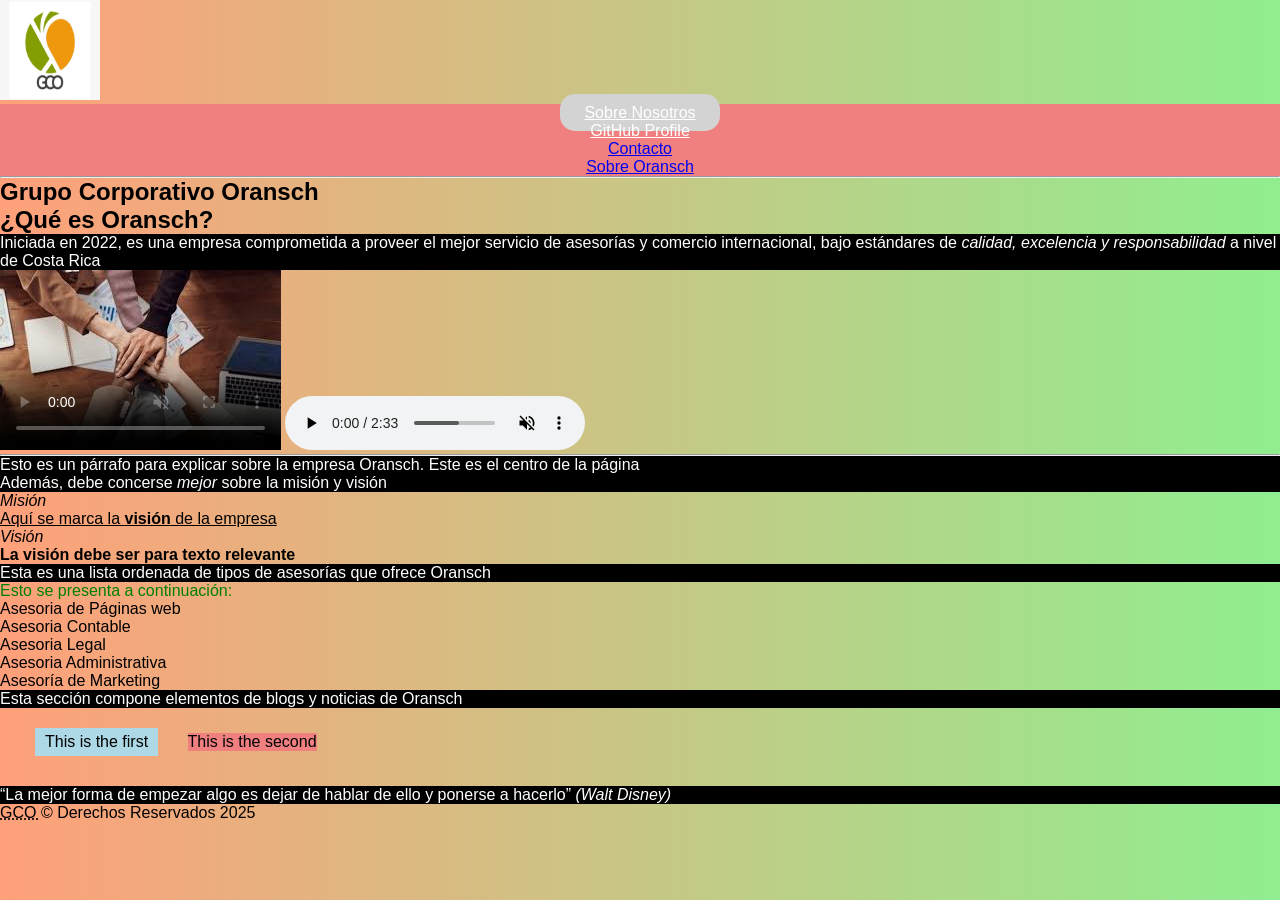
<file: src/index.html>
<!DOCTYPE html><!--To check HTML code, you can visit validator.w3.org or jsonformatter.org and paste the code-->
<html lang="es">
    <head>
        <meta charset="utf-8" /> <!--Makes content watchable on all platforms-->
        <meta name="viewport" content="width=device-width, initial-scale=1.0" />
        <meta name = "author" content="Andrey SC">
        <meta content="Grupo Corporativo Oransch" property="og:title"> <!--Title of content from other websites-->
        <meta content="Tu asesoría de confianza en Costa Rica" property="og:description">
        <meta property="og:type" content="website">
        <!--<meta property="og.url" content="">URL for content-->
        <!--<meta content="image.png" property="og:image"> for displaying images (minimum, 600x315)-->

        <link rel="icon" href="../Media/favicon.ico" />
        <!--<link rel="preconnect" href="https://fonts.googleapis.com" /> tp import from another website and precarge it-->
        <link rel="stylesheet" href="style.css">

        <!--<link rel="preconnect" href="link"/> to import from another website and precharge it-->


        <title>Grupo Corporativo Oransch</title>
    </head>
    
    <body>
        <header> <!--represents the introductory section of the page-->
            <figure id="logo-oransch">
                <a href="index.html">
                    <img src = "../Media/logo_general_empresa.jpg" alt="logo de la empresa Oransch" width = "100" height="100">
                </a>
            </figure>
            <section id="nav-section"> <!--Use more sections to divide content-->
                <nav id="navbar">
                    <ul>
                        <li><a href="about.html" target="_blank" id="sobre-nosotros" tabindex="0">Sobre Nosotros</a></li><!--_self, _parent, _top and _unfencedTop-->
                        <!--One can use tabindex with negative numbers to focus elements that are not normally focusable.-->
                        <li><a href="https://github.com/BwipoT" target="_blank" id="profile-github">GitHub Profile</a></li>
                        <li><!--Order for links in CSS: Link, visited, hover, focus and active-->
                            <a href="contact.html" target="_blank" id="contacto">Contacto</a></li>

                        <li><a href="#que-es-oransch">Sobre Oransch</a></li>
                    </ul>

                </nav>
            </section>
        </header>

        <hr>


        <!--Make use of aside elements-->
        <section id="section-about-oransch">
            <h1 id="title-oransch">Grupo Corporativo Oransch</h1>
            <section id="#que-es-oransch">
                <h2>¿Qué es Oransch?</h2>
                <p>Iniciada en 2022, es una empresa comprometida a proveer el mejor servicio de asesorías y comercio internacional,
                bajo estándares de <i>calidad, excelencia y responsabilidad</i> a nivel de Costa Rica</p>
            </section>


            <div class="media-elements">
                <video controls muted autoplay  id="video-prueba" poster="../Media/poster_download_option.jpeg"> <!--Autoplay to audio and video-->
                    <source src="../Media/generic_video.mp4" type="video/MP4" width="100" height="100">
                    Video not Supported <!--Text in case of fails with video-->
                    <!--<track src="" kind="captions" srclang="en" label="English" />-->
                </video>

                <audio controls loop muted autoplay src="../Media/hearty_trial_song.mp3" type="audio/mpeg">
                    Audio not Supported
                </audio>
                <!--For audio, you can provide the transcript. You can use veed.io, Amara and Decript-->
            </div>
        </section>


        <hr>

        <main>
            <p>Esto es un párrafo para explicar sobre la empresa Oransch. Este es el centro de la página<br>
            Además, debe concerse <em>mejor</em> sobre la misión y visión</p>
            <i>Misión</i><br>
                <u>Aquí se marca la <strong>visión</strong> de la empresa</u><br> <!--Strong is recommended instead of b-->
            <i>Visión</i><br>
                <strong>La visión debe ser para texto <b>relevante</b></strong>
    
            <p>Esta es una lista ordenada de tipos de asesorías que ofrece Oransch</p>
            <font size="3" color="green">Esto se presenta a continuación:</font>
    
            <ol id="ordered-list-one" accesskey="a"> <!--Use Alt+A to focus this object-->
                <li aria-labelledby="ordered-list-one">Asesoria de Páginas web</li>
                <li>Asesoria Contable</li>
                <li>Asesoria Legal</li>
                <li>Asesoria Administrativa</li>
                <li>Asesoría de Marketing</li>
            </ol> <!--ul es análogo-->
        </main>

        <section id="section-news-oransch">
            <article>
                <p>Esta sección compone elementos de blogs y noticias de Oransch</p>
            </article>

            <div class="container">
                <span class="inline-block-element element1">This is the first</span>
                <span class="inline-block-element element2">This is the second</span>

            </div>
        </section>

        
        <script src="script.js"> </script>
    </body>

    <footer>
        <section id="quote-footer-section">
            <blockquote cite="https://www.shopify.com/es/blog/frases-inspiradoras-para-emprendedores#">
                <p><q>La mejor forma de empezar algo es dejar de hablar de ello y ponerse a hacerlo</q> <cite>(Walt Disney)</cite></p> <!--Cite is for citing the original author-->
            </blockquote>
        </section>


        <abbr title="Grupo Corporativo Oransch">GCO </abbr>
        &copy; Derechos Reservados 2025
    </footer>
</html>

<!--To inspect any errors that the HTML has, you can consult the DOM with Ctrl+shift+i. Elements shows the structure, console shows the errors
-->
</file>
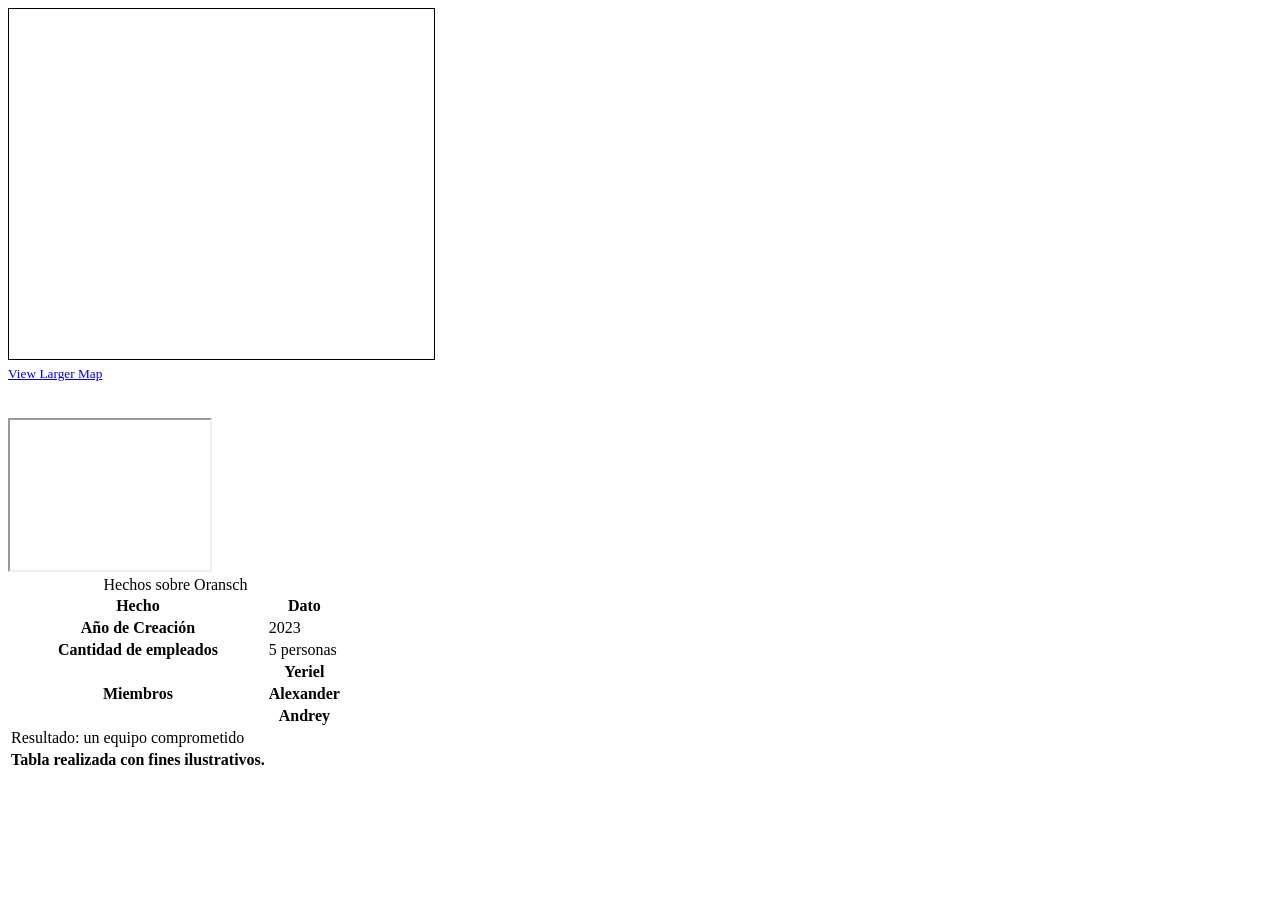
<file: src/about.html>
<!DOCTYPE html>
<html lang="es">
    <head>
        <meta charset="utf-8" /> <!--Makes content watchable on all platforms-->
        <meta name="viewport" content="width=device-width, initial-scale=1.0" />
        <meta name = "author" content="Andrey SC">
        <meta property="og:type" content="website">


        <link rel="icon" href="../Media/favicon.ico" />

        <title>Sobre la historia de Oransch</title>
    </head>

    <body>
        <div>
            <!--Copyright free website for maps: open street map-->
            <iframe width="425"
                    height="350"
                    src="https://www.openstreetmap.org/export/embed.html?bbox=-84.11506175994874%2C10.005283076514019%2C-84.08673763275148%2C10.024385244094733&amp;layer=mapnik"
                    style="border: 1px solid black"></iframe><br/><small><a href="https://www.openstreetmap.org/?#map=16/10.01483/-84.10090">View Larger Map</a></small>
        </div>
        <br>
        <br>
        <iframe
            width="200"
            height="150"
            src="https://youtu.be/mn797dCI3o4?list=TLGGEDjozL2gUWUwNTEyMjAyNQ"
            title="Anuncio hecho por Oransch"
            allow="accelerometer; autoplay; clipboard-write; picture-in-picture; web-share"
            referrerpolicy="strict-origin-when-cross-origin"
            allowfullscreen>Video not supported.</iframe>


        <section id="facts-about"> <!--HTML tables are mainly used for displaying tabular data. The rest is used for CSS-->
            <table>
                <caption>Hechos sobre Oransch</caption><!--Caption is the title of the webpage-->
                <thead>
                    <tr>
                        <th scope="col">Hecho</th>
                        <th scope="col">Dato</th>
                    </tr>
                </thead>
                <tbody>
                    <tr>
                        <th scope="row">Año de Creación</th>
                        <td>2023</td>
                    </tr>
                    <tr>
                        <th scope="row">Cantidad de empleados</th><!--This helps the readability of the webpage for accesibility-->
                        <td>5 personas</td>
                    </tr>
                <tr>
                    <th rowspan="3" scope="row">Miembros</th>
                    <th scope="row">Yeriel</th>
                </tr>
                <tr>
                    <th scope="row">Alexander</th>
                </tr>
                <tr>
                    <th scope="row">Andrey</th>
                </tr>
                </tbody>
                <tfoot>
                    <tr>
                        <td colspan="1">Resultado: un equipo comprometido</td>
                    </tr>
                    <tr>
                        <th>Tabla realizada con fines ilustrativos.</th>
                    </tr>
                </tfoot>
            </table>
        </section>
    </body>

    <footer>

    </footer>
</html>
</file>
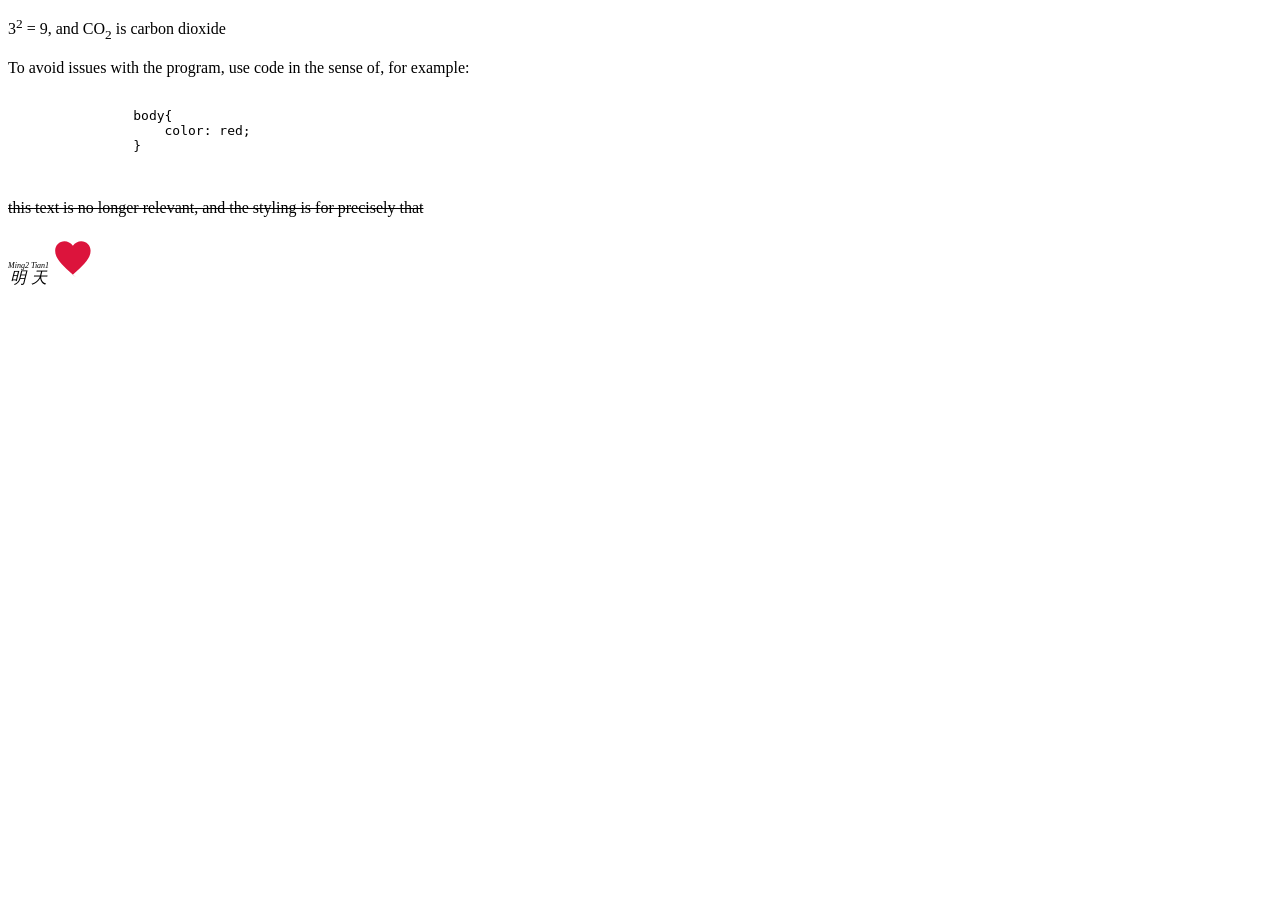
<file: src/apart.html>
<!DOCTYPE html>
<html lang="en">
<head>
    <meta charset="UTF-8">
    <title>Title</title>
</head>
<body>

    <p>3<sup>2</sup> = 9, and CO<sub>2</sub> is carbon dioxide</p> <!--Only used for typographical reasons, is better to use CSS-->
    <p>To avoid issues with the program, use code in the sense of, for example:</p>
        <pre>
            <code>
                body{
                    color: red;
                }
            </code>
        </pre>
    <p><s>this text is no longer relevant, and the styling is for precisely that</s></p>

    <i lang="ch"><ruby>明天 <rp>(</rp><rt>Ming2 Tian1</rt><rp>)</rp></ruby></i>

    <!--formats for images in recent years are WEBP and AVIF, instead of the classic PNG and JPG-->
    <!--for more scalable images, consult SVG formats, that can be freely modified and scaled:-->
    <svg width="50" height="50" viewBox="0 0 24 24" fill="crimson" xmlns="http://www.w3.org/2000/svg">
        <path d="M12 21.35L10.55 20.03C5.4 15.36 2 12.28 2 8.5C2 6 4 4 6.5 4C8 4 9.5 4.8 10.5 6.09C11.5 4.8 13 4 14.5 4C17 4 19 6 19 8.5C19 12.28 15.6 15.36 10.45 20.04L12 21.35Z"/>
    </svg>

<!--Height and width the dimensions and elements of a webpage. For establishing a min and a max, use min-width and min-height-->

</body>
</html>
</file>
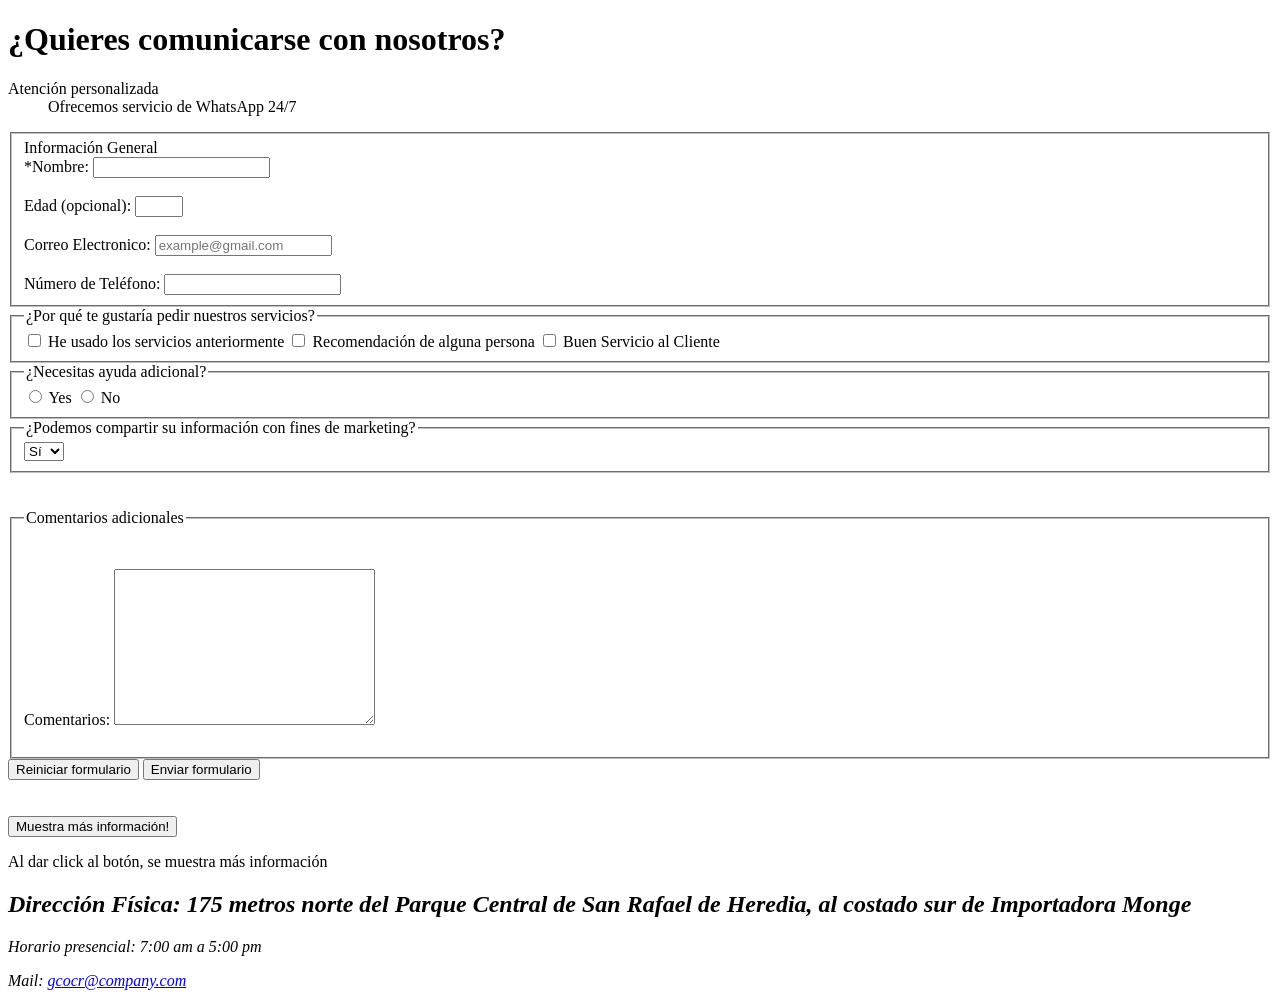
<file: src/contact.html>
<!DOCTYPE html>
<html lang="en">
    <head>
        <meta charset="UTF-8">
        <meta name="viewport" content="width=device-width, initial-scale=1.0" />
        <meta name = "author" content="Andrey SC">
        <meta content="Grupo Corporativo Oransch" property="og:title"> <!--Title of content from other websites-->
        <meta content="Tu asesoría de confianza en Costa Rica" property="og:description">
        <meta property="og:type" content="website">

        <link rel="icon" href="../Media/favicon.ico" />
        <title>Contacta con nosotros!</title>
    </head>
    <body>
        <main>
            <h1>¿Quieres comunicarse con nosotros?</h1>
            <dl>
                <dt>Atención personalizada</dt>
                    <dd>Ofrecemos servicio de WhatsApp 24/7</dd>
            </dl>
        </main>

        <section>
            <form class="form-element" action="" method="post"> <!--The action is to send the information to a place when is put-->
                <!--The method atribute is used to specify the HTTP method to use when sending the form data. The most common are GET and POST-->
                <fieldset> <!--fieldset is to group similar inputs-->
                    <leyend>Información General</leyend>
                    <br>
                    <label><span aria-hidden="true">*</span>Nombre:
                        <input type="text" name="name" value="" required minlength="3" maxlength="64" size="20"/> <!--implicit form of association. The required is mandatory-->
                    </label>
                    <!--Input type="range" is also an option-->
                    <!--the name attribute is to identify it in the server-->
                    <br><br>
                    <label for="edad">Edad (opcional):
                        <input type="number" max="80" min="18" id="edad" name="edad" value=""/>
                    </label>
                    <br><br>
                    <label for="t1">Correo Electronico: </label>
                    <input type="email" id="t1" name="email" value="" placeholder="example@gmail.com" required> <!--Explicit form of association-->
                    <!--Readonly is for inputs that can have messages, but cannot be edited-->

                    <br><br>
                    <label for="t2">Número de Teléfono: </label>
                    <input type="tel" id="t2" name="phone_number" value="">
                </fieldset>

                <fieldset>
                    <legend>¿Por qué te gustaría pedir nuestros servicios?</legend>
                    <input type="checkbox" id="pedidos-anteriores" name="reason-service" value="pedidos-anteriores">
                    <label for="pedidos-anteriores">He usado los servicios anteriormente</label>
                    <input type="checkbox" id="recomendacion" name="reason-service" value="recomendacion">
                    <label for="recomendacion">Recomendación de alguna persona</label>
                    <input type="checkbox" id="buen-servicio" name="reason-service" value="buen-servicio">
                    <label for="buen-servicio">Buen Servicio al Cliente</label>
                </fieldset>

                <fieldset>
                    <legend>¿Necesitas ayuda adicional?</legend>
                    <input type="radio" id="yes" name="aditional-help">
                    <label for="yes">Yes</label>
                    <input type="radio" id="no" name="aditional-help">
                    <label for="no">No</label>
                </fieldset>

                <fieldset>
                    <legend>¿Podemos compartir su información con fines de marketing?</legend>
                    <select name="more-information" id="information">
                        <option selected value="Yes">Sí</option>
                        <option value="No">No</option>
                    </select>
                </fieldset>

                <br><br>

                <fieldset>
                    <legend>Comentarios adicionales</legend>
                    <br><br>
                    <label for="comments">Comentarios: </label>
                    <textarea type="text" id="comments" name="comments" value="" rows="10" cols="30"></textarea>
                    <br><br>
                </fieldset>


                <button type="reset">Reiniciar formulario</button>
                <button type="submit">Enviar formulario</button>
            </form>
            <br>
            <br>


            <button onclick="mostrarInformacion()"> Muestra más información! </button>
            <p id="informacion">Al dar click al botón, se muestra más información</p>
        </section>

        <address> <!--This is preferred over div semantic-->
            <h2>Dirección Física: 175 metros norte del Parque Central de San Rafael de Heredia, al costado sur de Importadora Monge</h2>
            <p>Horario presencial: <time datetime="7:00">7:00 am</time> a <time datetime="17:00">5:00 pm</time> </time> </p><!--ISO 8601 for datetime-->
            <p>Mail: <a href="mailto:gcocr@company.com">gcocr@company.com</a></p>
            <!--For alt to describe an image, please describe the way it related to the link-->
        </address>

    </body>

    <footer>

    </footer>

<!--The password can have a pattern. For example: pattern=[a-z0-5]{8,}. This matches eight or more lowercase letters or the digits 0 to 5-->
    <!--To avoid having the ability to mark two radio buttons, they should have the same name attribute-->
<!--To allow a tile, add the label and input with the type=file-->

<!--According to the Web Content Accessibility Guidelines, we have the POUR principles:-->
<!--P: perceivable-users should perceive the information you are presenting-->
<!--O: operable-users must be able to interact with the user interface-->
<!--U: understandable-users must be able to understand the information-->
<!--R: robust - a massive range of browsers and tools must be able to interpret the content-->
<!--Win + CTRL + ENTER for assistant with narrator in website-->
<!--Check the website with Google DevTools, WAVE extension, IBM Equal Accessibility Checker-->

<!--For dynamic content, WAI-ARIA is a set of standards for dynamic content. Its different than WCAG, since this is a general description-->
<!--ARIA helps with the semantics of HTML elements. role="" helps to add more context to, for example, a division element.-->
<!--Document structure roles: for defining the overall structure of a page. Example: aria-label="x squared + y squared = 3"-->
<!--Widget roles: defines the purpose and functionality of interactive elements, like scrollbar, searchbox and others.-->
<!--Landmark roles: classify and label the primary sections of a web page. This is defined with roles, unless you use HTML semantics-->
<!--Live region roles: define elements with content that will change dynamically.-->
<!--Window roles: define sub-windows, like pop up modal dialogues-->

<!--For example, aria-label functions as an invisible label for interactive objects, like buttons.-->
<!--aria-labelledby references to text that already exists on the page for the dynamic content. This is usually preferred over aria-label.-->
<!--for decorative purpose or duplicated content, we use aria-hidden="true"-->
<!--for aria-describedby its main use is for associate instructions and errors with inputs.-->
</html>
</file>
<file: src/style.css>
/*border. It applies a border style to images. For classes, we use "figure img", being figure the father, and img the child*/
/*To interact with different descendants, we use: > for the direct child (el primero identado en una clase o elemento)
Then, we use + (for example, img + figcaption) for the second. If you want to apply something except for the first, you do ~.

If I want to apply only a small style change to a text, we use inline elements. For example: <span style="color: red; border: 2px">red</span>
DIV IS MAINLY USED FOR LAYOUT PURPOSES.

For all p elements in a class, you put .class p{}
*/

/*text-decoration: none to remove any default lines or underlines of text*/

/*In terms of specificity, the highest is the inlines, followed by IDs, class selector, attribute selector
, pseudo-classes (:hover) and finally type selector (the tags of html). The lowest one is the * selector, with value of (0,0,0,0)*/


/*at a high level, the relevance filters the styles that should apply to elements. Then it evaluates the origin and importance.
It follows the specificity, reading hierarchy of appliance. Finally, the order of appearance orders that when two rules have the
same specificity, then the one that appears last will be applied.
 */

/*To inherit some elements, you need to specify it. For example, if the main one has a style of padding: 20px, you can
use padding: inherit. Some elements are inherited and some are not.*/

/*Use line-height to properly space out elements. However, margin or padding is preferred*/

/*For lists, list-style is used. There is list-style-type/position/image to personalize the bullets of the lists*/

*{
    box-sizing: border-box;
    margin: 0;
    padding: 0;
}

body{
    font-family: Arial, Helvetica, sans-serif; /*The comma is for instances where the initial is not found or available*/
    font-style: normal; !important; /*This overrides the hierarchy of styles. This is used to override third-party or as a temporary fix*/
    background: linear-gradient(to right, lightsalmon, lightgreen);
    /*radial-gradient is also useful for this.*/
    height: 40vh;
    /*background-image: url() this can be used for background images*/
    /*background-size: contain; to scale the image without cropping or stretching it. Use cover to maintain aspect ratio and only one*/
    /*background-repeat: no-repeat; to avoid repeating. To only repeat horizontally, use background-repeat: repeat-x*/
    /*background-position: center top; to center the background*/
    /*background attachment: scroll or fixed, to move or not with the scroll website*/
    /*you can combine all of them with the background: center top fixed url()*/
    /*min-heigh: 100px; */
    /*The WCAG recommends 4.5:1 ratio for contrast in normal text, and 3:1 for large text. Avoid using just colors to indicate important information*/
}

p {
    color: white;
    font-family: 'Franklin Gothic Medium', 'Arial Narrow', Arial, sans-serif;
    background-color: rgb(0, 0, 0);

}

#navbar, #video-prueba{ /*it applies to both*/
    text-align: center; /*For aligning text. vertical alignment is useful to fill a form or contact element.*/
    border-color: antiquewhite;
    cursor: pointer;
    /*You can also do border-top, bottom etc with solid, dashed, dotted or double*/
    /*outline and border-radius are also other ways to create a border*/
}

#navbar{
    /*flex-wrap: wrap; is to allow items to bread onto multiple lines*/
}

.form-element{
    border: solid 5px orange;
    border-radius: 20px;
}

#navbar{
    background-color: lightcoral;
    background-size: auto;
}

#video-prueba{
    max-width: 30%; /*width: unset is to remove the rule previously done*/
    max-height: 30%;
}

#sobre-nosotros{
    border: none;
    cursor: pointer;
    transition: background-color 0.3s ease, transform 0.3s ease;
    background-color: lightgray;
    border-radius: 15px;
    padding: 0.6rem 1.5rem;

}

#sobre-nosotros:link{
    color: white;
}

#sobre-nosotros:visited{
    color: black;
}

#sobre-nosotros:hover{
    color: blue;
}

#sobre-nosotros:focus{
    color: hotpink;
}

#sobre-nosotros:active{
    color: green;
}

#profile-github:link{
    color: white;
}

#profile-github:visited{
    color: black;
}

#profile-github:hover{
    color: blue;
}

#profile-prueba:focus{
    color: black;
}

#profile-github:active{
    color: green;
}

.inline-block-element{
    display: inline-block; /*While the inline cannot have controlled size, the inline-block lets you do it.*/
    width: fit-content;
    height: fit-content;
}

.element1{
    background-color: lightblue;
    margin: 20px 25px 30px 35px; /*If its only margin, its applied to all. The order is top, right, bottom, left.*/
    padding: 5px 10px 5px 10px; /*this is only for spacing between the content and its border*/
}

.element2{
    background-color: lightcoral;
}
</file>
